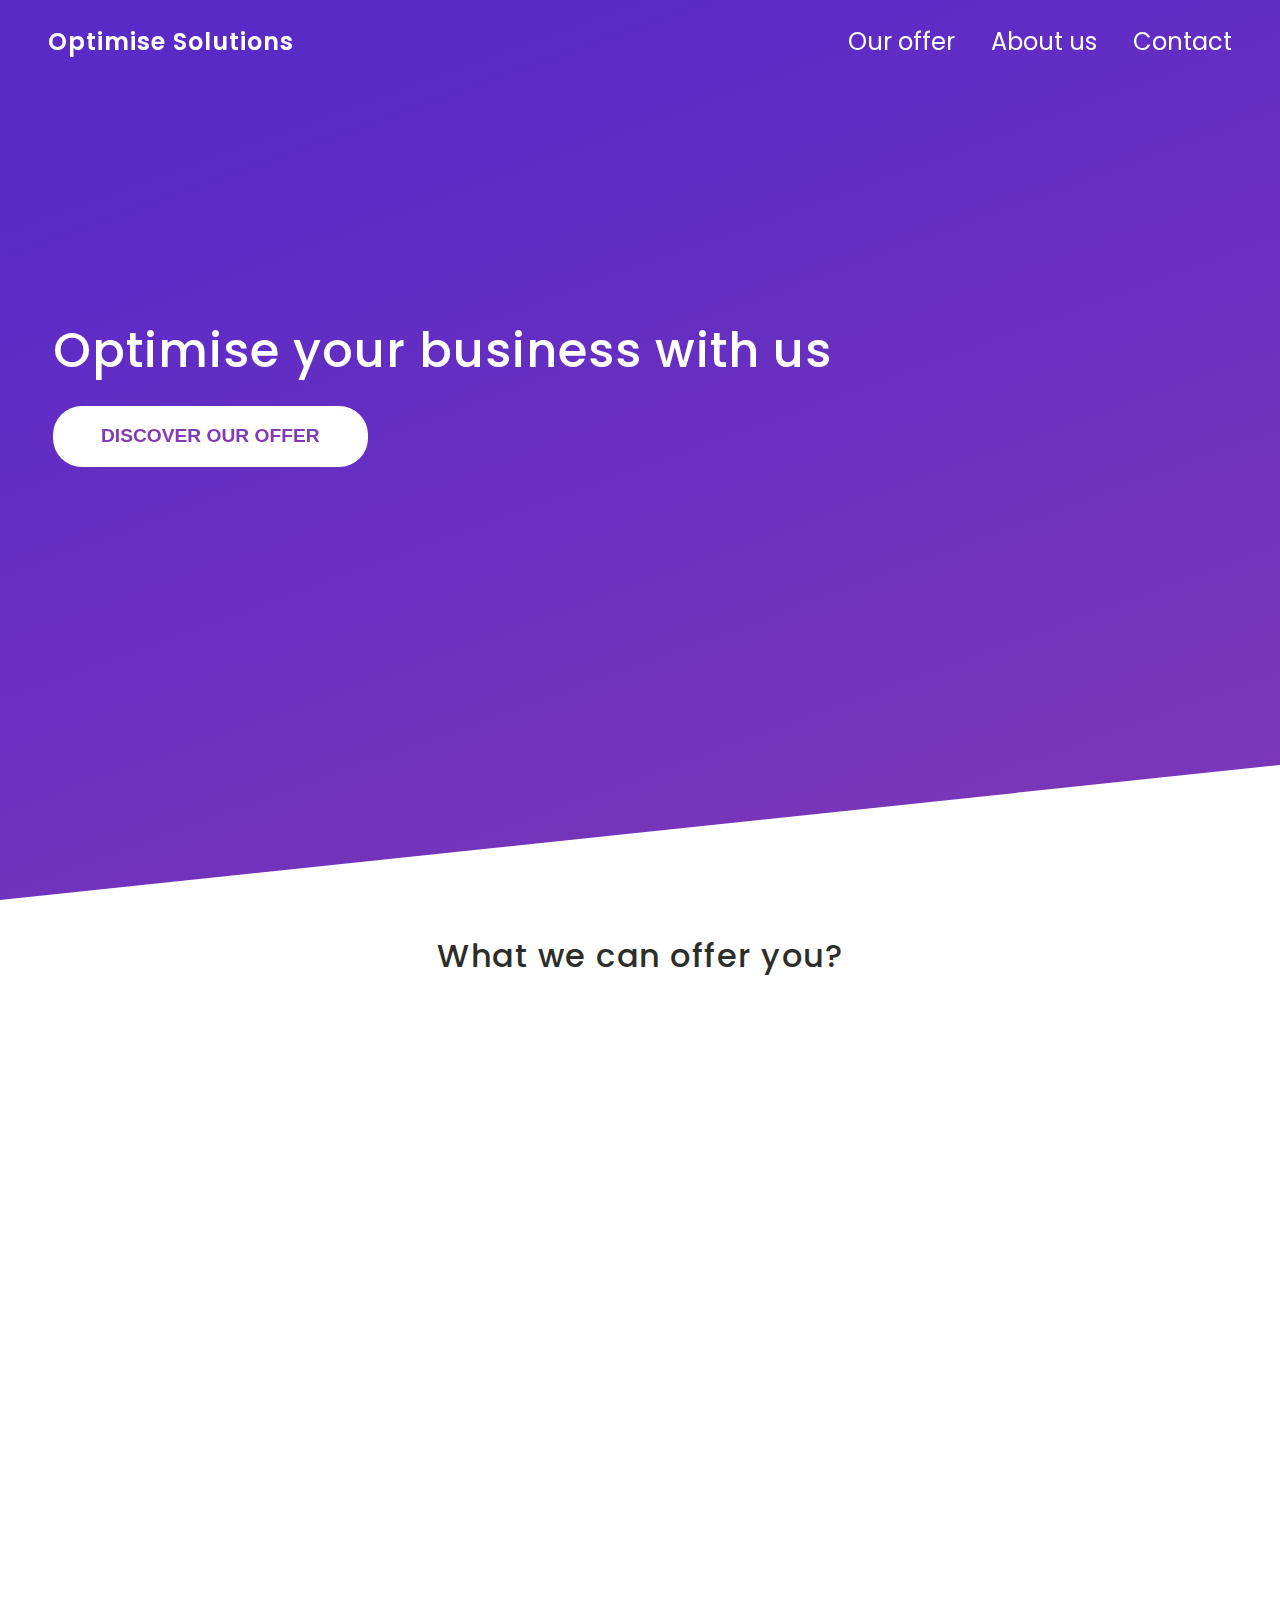
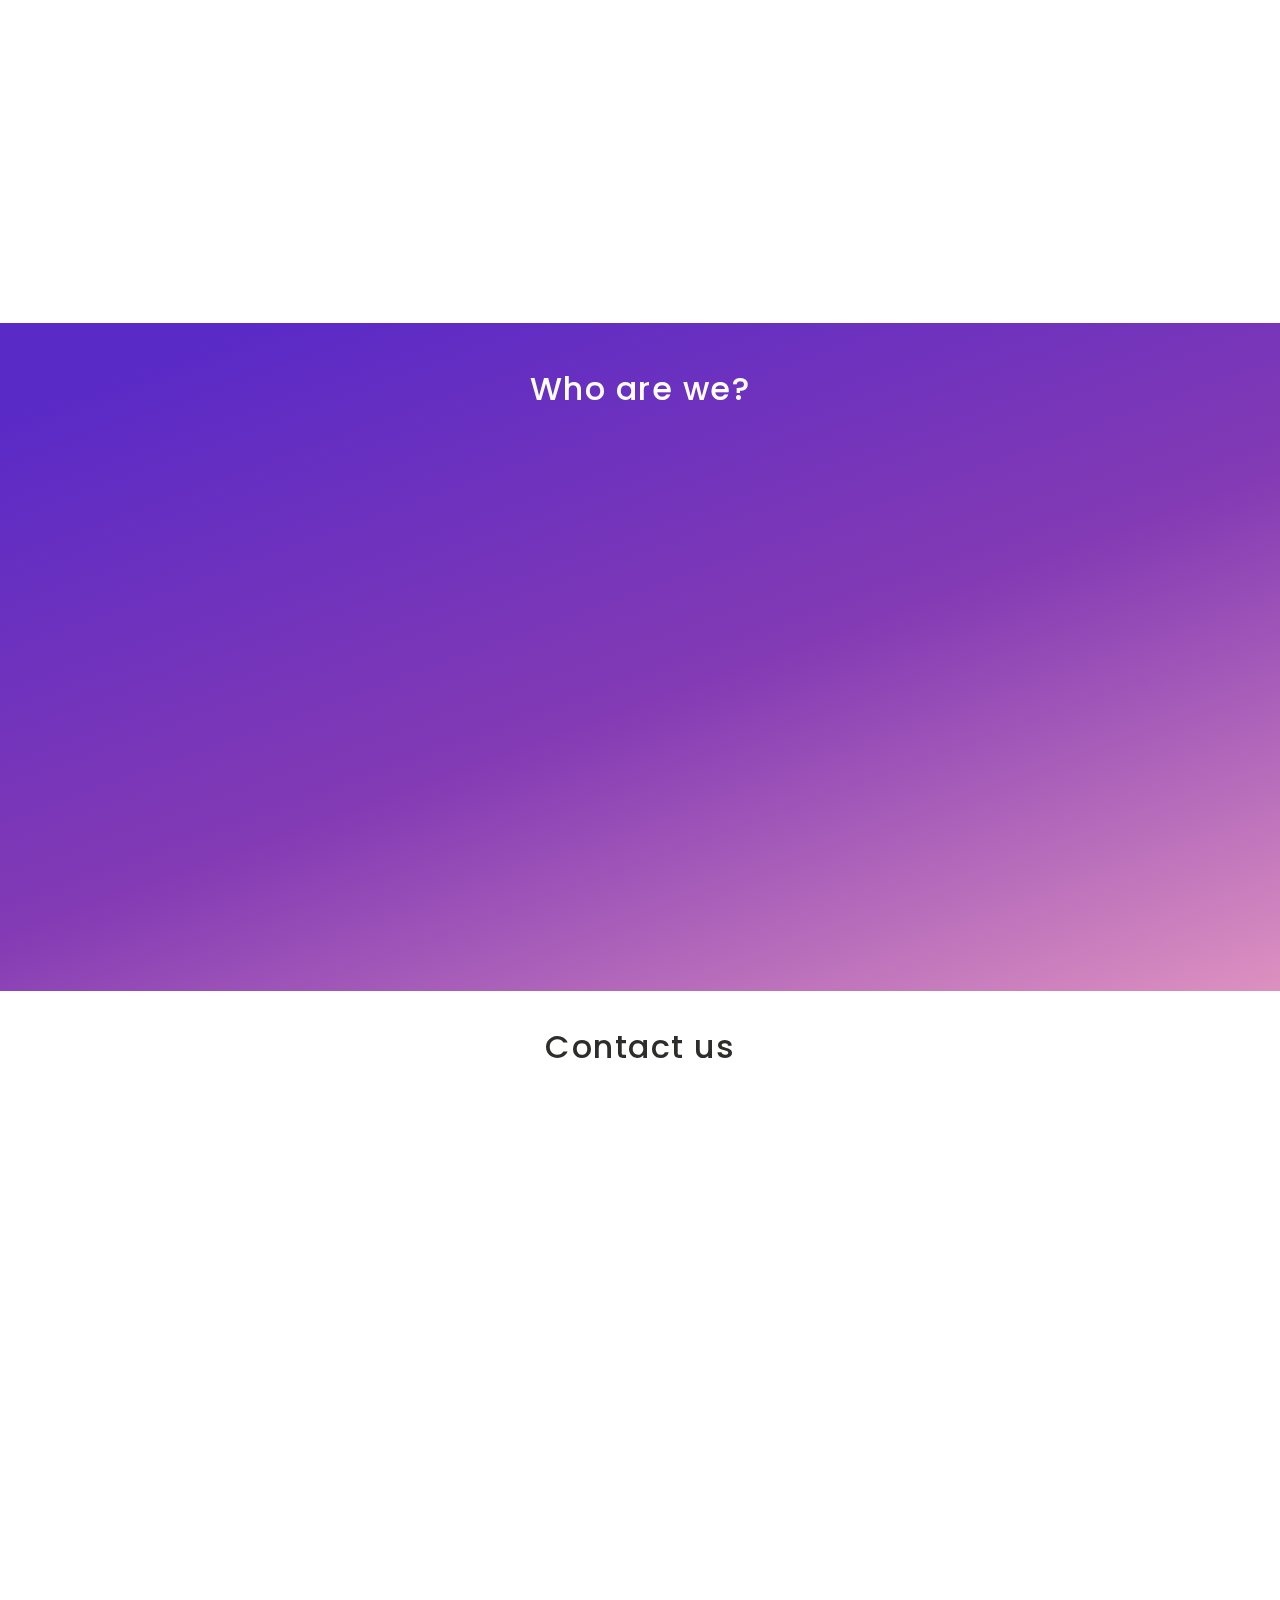
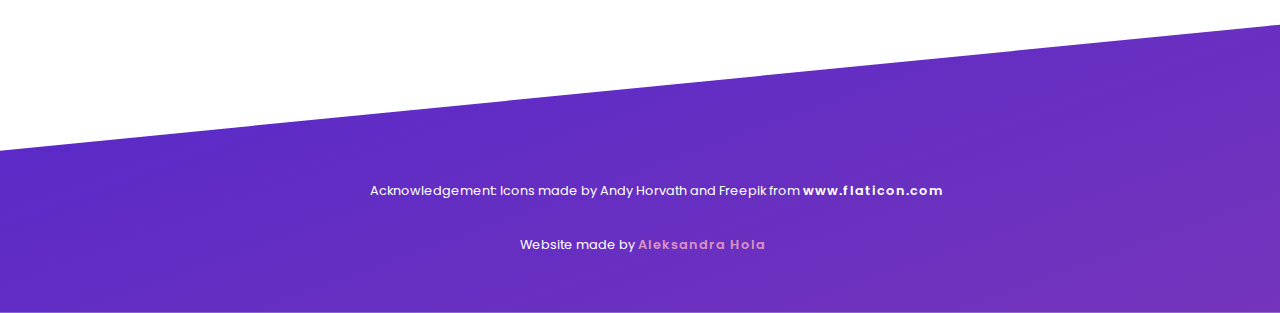
<file: index.html>
<!DOCTYPE html>
<html lang="en">
<head>
    <meta charset="UTF-8">
    <meta http-equiv="X-UA-Compatible" content="IE=edge">
    <meta name="viewport" content="width=device-width, initial-scale=1.0">
    <title>Optimise Solutions</title>
    <link rel="stylesheet" href="./style.css">
    <link rel="preconnect" href="https://fonts.googleapis.com">
    <link rel="preconnect" href="https://fonts.gstatic.com" crossorigin>
    <link href="https://fonts.googleapis.com/css2?family=Poppins:wght@300;400;500;700&display=swap" rel="stylesheet">
    <link rel="stylesheet" href="https://unpkg.com/aos@next/dist/aos.css" />
</head>
<body>
    <div class="navbar">
        <div class="logo">
            <a href="#">Optimise Solutions</a>
        </div>
        <ul class="navbar-links-list">
            <li class="navbar-link-item">
                <a href="#main" class="anchor">Our offer</a>
            </li>
            <li class="navbar-link-item">
                <a href="#sub-main" class="anchor">About us</a>
            </li>
            <li class="navbar-link-item">
                <a href="#contact" class="anchor">Contact</a>
            </li>
        </ul>
        <div class="hamburger">
            <img id='hamburger' src="./images/icons/hamburger.png" alt="">
            <img id='cancel-white' src="./images/icons/cancel-white.png" alt="">
        </div>
    </div>
    <header>
        <div class="header-text" data-aos="zoom-in" data-aos-delay="200">
            <h1 class="slogan">Optimise your business with us</h1>
            <a href="#main">
                <button class="btn btn-to-offer anchor">Discover our offer</button>
            </a>
        </div>
    </header>
   
    <h1 class="main-title">
        <span id="main"></span>What we can offer you?
    </h1>
    <section class="main">
        <div class="card card-img-on-left" data-aos="fade-up" data-aos-disable="true">
            <img class="card-img card-img01" src="./images/optimise.jpg" alt="image of us optimising your company">
            <div class="card-description">
                <h2>We will help you optimise your processes</h2>
                <p>Lorem Ipsum is simply dummy text of the printing and typesetting industry. Lorem Ipsum has been the industry's standard dummy text ever since the 1500s, when an unknown printer took a galley of type and scrambled it to make a type specimen book.</p>
            </div>
        </div>
        <div class="card card-img-on-right" data-aos="fade-up" data-aos-disable="true">
            <img class="card-img card-img02" src="./images/windmill.jpg" alt="image of going green with your business">
            <div class="card-description">
                <h2>We will help you make your business greener</h2>
                <p> It has survived not only five centuries, but also the leap into electronic typesetting, remaining essentially unchanged. It was popularised in the 1960s with the release of Letraset sheets containing Lorem Ipsum passages, and more recently with desktop publishing software.</p>
            </div>
        </div>
        <div class="card card-img-on-left" data-aos="fade-up" data-aos-disable="true">
            <img class="card-img card-img03" src="./images/costs.jpg" alt="image of us cutting your costs">
            <div class="card-description">
                <h2>We will help you save costs</h2>
                <p>Contrary to popular belief, Lorem Ipsum is not simply random text. It has roots in a piece of classical Latin literature from 45 BC, making it over 2000 years old.</p>
            </div>
        </div>
    </section >
    <section class="sub-main">
        <h1 class="sub-main-title">
            <span id="sub-main"></span>Who are we?
        </h1>
        <div class="about-us">
            <p data-aos="fade-up">Lorem ipsum dolor sit amet, consectetur adipiscing elit, sed do eiusmod tempor incididunt ut labore et dolore magna aliqua. Ut enim ad minim veniam, quis nostrud exercitation ullamco laboris nisi ut aliquip ex ea commodo consequat. Duis aute irure dolor in reprehenderit in voluptate velit esse cillum dolore eu fugiat nulla pariatur. Excepteur sint occaecat cupidatat non proident, sunt in culpa qui officia deserunt mollit anim id est laborum.</p>
            <div class="slider" data-aos="fade-up">
                <div class="slider-inner snaps-inline">
                    <div class="employee-card">
                        <img src="./images/teammembers/yunming-wang-G9f4Enb8XVM-unsplash-1.jpg" alt="" class="employee-card-img">
                        <h4 class="employee-card-name">Janne Doe</h4>
                    </div>
                    <div class="employee-card">
                        <img src="./images/teammembers/batel-studio-ttSRjiYG_WM-unsplash.jpg" alt="" class="employee-card-img">
                        <h4 class="employee-card-name">Janne Doe</h4>
                    </div>
                    <div class="employee-card">
                        <img src="./images/teammembers/darshan-patel-QJEVpydulGs-unsplash.jpg" alt="" class="employee-card-img">
                        <h4 class="employee-card-name">John Doe</h4>
                    </div>
                    <div class="employee-card">
                        <img src="./images/teammembers/ian-dooley-d1UPkiFd04A-unsplash.jpg" alt="" class="employee-card-img">
                        <h4 class="employee-card-name">John Doe</h4>
                    </div>
                    <div class="employee-card">
                        <img src="./images/teammembers/jake-nackos-IF9TK5Uy-KI-unsplash.jpg" alt="" class="employee-card-img">
                        <h4 class="employee-card-name">Janne Doe</h4>
                    </div>
                    <div class="employee-card">
                        <img src="./images/teammembers/michael-dam-mEZ3PoFGs_k-unsplash.jpg" alt="" class="employee-card-img">
                        <h4 class="employee-card-name">Janne Doe</h4>
                    </div>
                    <div class="employee-card">
                        <img src="./images/teammembers/ransford-quaye-DzAFv1iVMGg-unsplash.jpg" alt="" class="employee-card-img">
                        <h4 class="employee-card-name">John Doe</h4>
                    </div>
                    <div class="employee-card">
                        <img src="./images/teammembers/vicky-hladynets-C8Ta0gwPbQg-unsplash.jpg" alt="" class="employee-card-img">
                        <h4 class="employee-card-name">John Doe</h4>
                    </div>
                </div>
            </div>
        </div>
    </section>
    <h1 class="contact-title">
        <span id="contact"></span>Contact us
    </h1>
    <section class="contact" data-aos="fade-up">
        <div class="contact-details">
            <img class="contact-img" src="./images/zuri.jpg" alt="Picture of Zürich">
            <div class="contact-details-description">
                <form action="https://formsubmit.co/aleksandrahola.dev@gmail.com" method="POST">
                    <div class="contact-details-form">
                        <input type="hidden" name="_next" value="https://hola-ale.github.io/portfolio-project01/thanks.html">
                        <input type="hidden" name="_subject" value="Portfolio page email">
                        <input type="hidden" name="_template" value="table">
                        <input class="input-name" type="text" name="firstName" placeholder="First name" required>
                        <input class="input-name" type="text" name="lastName" placeholder="Last name" required>
                        <input class="input-email" type="email" name="email" placeholder="Your e-mail address" required>
                        <input class="input-message" type="text" name="message" placeholder="Write your message here." required>
                        <button class="btn btn-submit" type="submit">Send</button>
                    </div>
                </form>  
            </div>
        </div>
    </section>
    <footer>
        <p class="acknowledgement">Acknowledgement: Icons made by Andy Horvath and Freepik from <a href="www.flaticon.com">www.flaticon.com</a></p>
        <p class="author">Website made by <a href="https://github.com/hola-ale">Aleksandra Hola</a></p>
    </footer>
    <script src="./index.js"></script>
    <script src="https://unpkg.com/aos@next/dist/aos.js"></script>
    <script>
      AOS.init({
        offset: 20,
        duration: 1000,
        once: true,
        easing: 'ease-in'
      });
    </script>
</body>
</html>
</file>
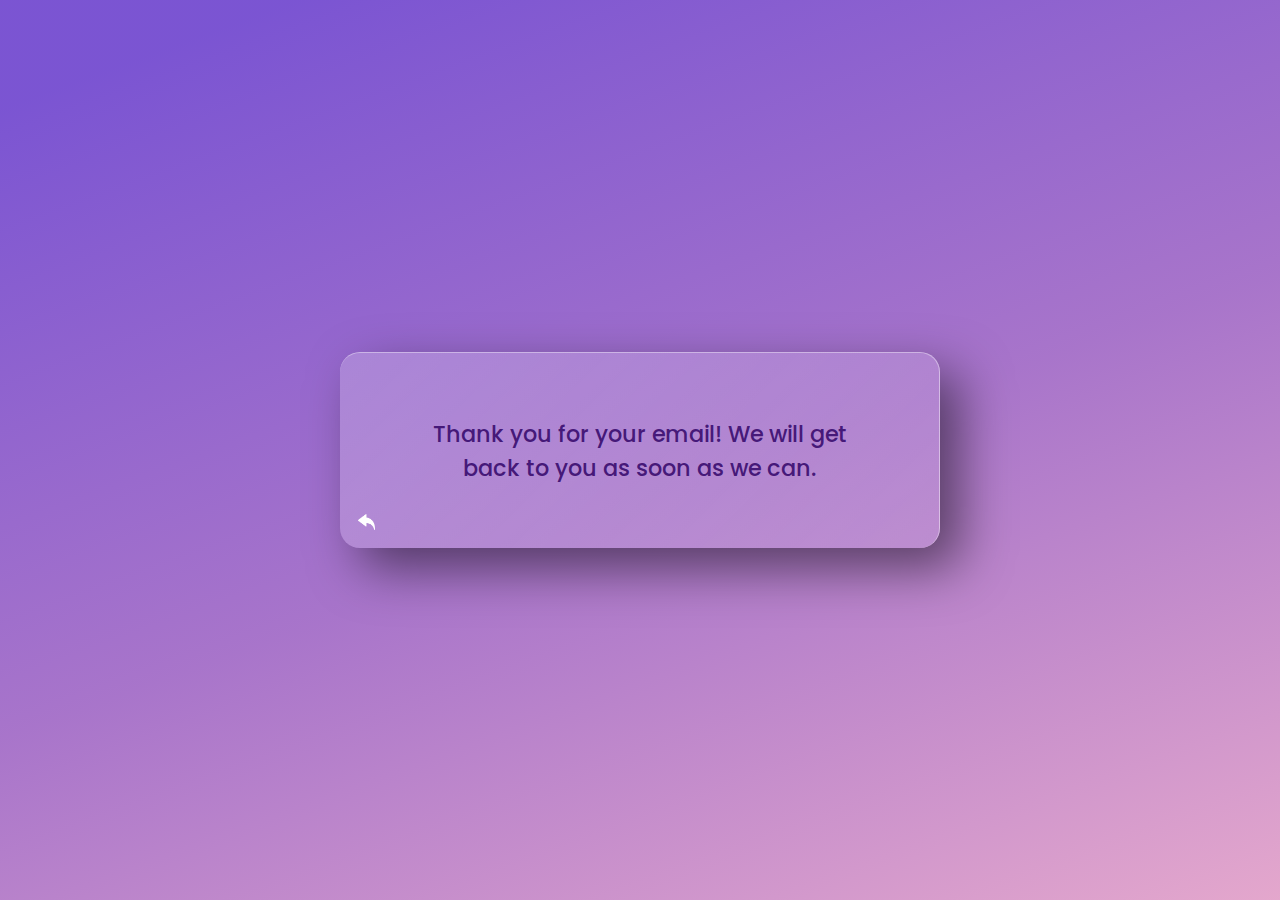
<file: thanks.html>
<!DOCTYPE html>
<html lang="en">
<head>
    <meta charset="UTF-8">
    <meta http-equiv="X-UA-Compatible" content="IE=edge">
    <meta name="viewport" content="width=device-width, initial-scale=1.0">
    <title>Thank you for your email</title>
    <link rel="stylesheet" href="./thanks.css">
    <link rel="preconnect" href="https://fonts.googleapis.com">
    <link rel="preconnect" href="https://fonts.gstatic.com" crossorigin>
    <link href="https://fonts.googleapis.com/css2?family=Poppins:wght@300;400;500;700&display=swap" rel="stylesheet">
    <link rel="stylesheet" href="https://unpkg.com/aos@next/dist/aos.css" />
</head>
<body>
    <div class="container">
        <div class="thanks-note">
            <h2>Thank you for your email! We will get back to you as soon as we can.</h2>
            <a href="https://hola-ale.github.io/portfolio-project01/">
                <img id="arrow" src="./images/icons/back.png" alt="arrow to go back to the home page">
                <span id="arrow-label">back to the home page</span>
            </a>
        </div>
    </div>
    <script src="./thanks.js"></script>
</body>
</html>
</file>
<file: style.css>
html {
    scroll-behavior: smooth;
    -webkit-overflow-scrolling: smooth;
}

* {
    margin: 0;
    padding: 0;
    box-sizing: border-box;
}

body {
    margin: 0;
    padding: 0;
    font-size: 1.325rem;
    font-weight: 300;
    font-family: 'Poppins', sans-serif;
    color: rgb(45, 45, 42);
    background-color: linear-gradient(180deg, rgba(255,255,255,1) 0%, rgba(235,231,231,1) 52%), rgba(255,255,255,1) 0%;
}

h1 {
    font-weight: 500;
    font-size: 2rem;
}

h2 {
    font-weight: 400;
    color: rgba(59,14,112,0.93);
}

p {
    line-height: 1.5;
    margin-top: 1em;
    font-size: 1rem;
    font-weight: 400;
}

a {
    text-decoration: none;
}

ul {
    list-style: none;
}

header {
    height: 100vh;
    width: 100%;
    background: linear-gradient(160deg, rgba(90,42,199,1) 8%, rgba(131,58,180,1) 54%, rgba(221,145,192,1) 100%);
    clip-path: polygon(0% 0, 100% 0%, 100% 85%, 0 100%);
    background-size: 400%;
    animation: bg-animation 30s infinite alternate;
    color: white;
    position: relative;
}

@keyframes bg-animation {
    0% {
        background-position: left;
    }
    100% {
        background-position: right;
    }
}

footer {
    height: 40vh;
    width: 100%;
    background-image: linear-gradient(160deg, rgba(90,42,199,1) 8%, rgba(131,58,180,1) 54%, rgba(221,145,192,1) 100%);
    clip-path: polygon(0% 55%, 100% 20%, 100% 100%, 0 100%);
    background-size: 400%;
    animation: bg-animation 30s infinite alternate;
    position: relative;
}

footer .acknowledgement {
    font-size: .8rem;
    color: white;
    position: absolute;
    top: 50%;
    left: 15%;
    right: 15%;
}
footer .acknowledgement a {
    color: white;
    font-weight: 600;
    letter-spacing: 1px;
}
footer .author {
    font-size: .8rem;
    color: white;
    position: absolute;
    top: 75%;
    left: 50%;
    margin-left: -120px;
}
footer .author a {
    color: rgba(221,145,192,1);
    font-weight: 600;
    letter-spacing: 1px;
}
footer a:hover,
footer a:focus {
    color: rgb(245, 60, 135);
}


/* ------------------ NAVBAR ------------------ */
.navbar {
    width: 100%;
    padding: 1em 2em;
    display: flex;
    flex-wrap: wrap;
    justify-content: space-between;
    align-items: center;
    font-weight: 400;
    position: fixed;
    top: 0;
    left: 0;
    transition: all .3s;
    z-index: 100;
}


.active-scroll {
    background: rgba(59,14,112,0.95);
    z-index: 100;
    box-shadow: 0px 2px 5px 0px rgb(0 0 0 / 16%);
}

.navbar a {
    color: white; 
}

.navbar-links-list {
    display: none;
}

.navbar-link-item a:hover,
.navbar-link-item a:focus {
    color: rgb(245, 60, 135);
}

.active-hamburger {
    order: 3;
    width: 100%;
    height: 100vh;
    display: flex;
    flex-direction: column;
    align-items: flex-end;
    justify-content: flex-start;
    gap: 2.5em;
    margin-top: 4em;
}

.hamburger {
    width: 7%;
}

#hamburger {
    height: 2rem;
    max-width: 1.5rem;
}

#cancel-white {
    height: 1.5rem;
    max-width: 1.5rem;
    display: none;
}

.header-text {
    position: absolute;
    top: 12%;
    left: 2em;
    padding-right: 2em;
}
.header-text h1 {
    font-size: 3rem;
    letter-spacing: 1px;
}


.btn {
    background: white;
    color: rgb(131, 58, 180);
    padding: 1em 2.5em;
    margin-top: 1em;
    border-radius: 1.5em;
    border: none;
    text-transform: uppercase;
    font-weight: 600;
    font-size: 1rem;
    transition: all .3s;
    cursor: pointer;
}

.btn-submit {
    color: white;
    background: rgb(131, 58, 180);
}

.btn:hover,
.btn:focus {
    background: rgb(245, 60, 135);
    color: white;
}

/* ------------------ MAIN SECTION ------------------ */



.main {
    display: flex;
    flex-direction: column;
    justify-content: space-between;
    align-items: center;
    gap: 2em;
}

.main-title {
    text-align: center;
    letter-spacing: 1.5px;
    margin: 1em 0;
    position: relative;
}

.main-title span {
    position: absolute;
    top: -85px;
}

.card {
    width: 80%;
    max-width: 1000px;
    display: flex;
    flex-direction: column;
    justify-content: space-between;
    align-items: center;
    gap: .5em;
    background: white;
    box-shadow: 0 3px 10px rgb(0 0 0 / 0.2);
    border-radius: 40px;
}

.card:last-child {
    margin-bottom: 2em;
}

.card-img-on-right img,
.card-img-on-left img{
    box-shadow: 15px 15px 10px -15px rgb(0 0 0 / 16%);
}

.card img {
    width: 100%;
    object-fit: cover;
    border-radius: 40px 40px 0 0;
}

.card-description {
    width: 100%;
    padding: 1em;
}

/* ------------------ SUB-MAIN SECTION ------------------ */

.sub-main {
    padding: 2em;
    background: linear-gradient(160deg, rgba(90,42,199,1) 8%, rgba(131,58,180,1) 54%, rgba(221,145,192,1) 100%);
    color: white;
}

.sub-main-title {
    text-align: center;
    letter-spacing: 1.5px;
    margin-bottom: 1em;
    position: relative;
}

.sub-main-title span {
    position: absolute;
    top: -85px;
}

.sub-main p {
    background: linear-gradient(135deg, rgba(255,255,255,.2) 0%, rgba(255,255,255,.1) 100%);
    padding: 1em;
    margin: 0 auto 2.5em auto;
    border-top: solid .1rem rgba(255,255,255,.4);
    border-right: solid .1rem rgba(255,255,255,.4);
    border-radius: 20px;
    box-shadow: 20px 20px 50px rgba(0, 0, 0, .5);
    max-width: 1000px;
}

.slider {
    width: 100%;
    height: auto;
}

.slider-inner {
    width: 100%;
    max-width: 1000px;
    height: 100%;
    display: grid;
    grid-auto-flow: column;
    grid-auto-columns: 45%;
    gap: 1em;
    overflow-x: auto;
    overscroll-behavior-inline: contain;
    padding-bottom: .5em;
    margin-inline: auto;
}

.snaps-inline {
    scroll-snap-type: inline mandatory;
}

.snaps-inline > * {
    scroll-snap-align: start;
}

.employee-card {
    height: 100%;
    border-radius: 5%;
    background: rgba(255, 255, 255, .2);
    color: whitesmoke;
    text-align: center;
    border-bottom: solid .1rem rgba(255,255,255,.1);
    box-shadow: 0px 20px 50px rgba(0, 0, 0, .5);
}

.employee-card-img {
    max-width: 100%;
    aspect-ratio: 5 / 6;
    object-fit: cover;
    border-radius: 3% 3% 0 0;
}

.employee-card-name {
    margin: .5em 0 1em 0;
    font-weight: 400;
}

::-webkit-scrollbar{
    height: .5em;
    width: .5em;
}

::-webkit-scrollbar-track {
    background: white;
    border-radius: 10px;
    border: solid 1px white;
}

::-webkit-scrollbar-thumb {
    background: rgba(59,14,112,0.95);
    border-radius: 10px;
    border: solid 1px white;
}

/* ------------------ CONTACT SECTION ------------------ */

.contact{
    width: 80%;
    max-width: 1000px;
    margin-inline: auto;
}

.contact-title {
    width: 80%;
    max-width: 1000px;
    text-align: center;
    letter-spacing: 1.5px;
    margin: 1em auto;
    position: relative;
}

.contact-title span {
    position: absolute;
    top: -85px;
}

.contact-details {
    width: 100%;
    display: flex;
    flex-direction: column;
    justify-content: space-between;
    align-items: center;
    gap: 1em;
}

.contact-img {
    display: none;
}

.contact-details-form {
    width: 100%;
    height: 50vh;
    display: flex;
    flex-wrap: wrap;
    justify-content: space-between;
    align-items: stretch;
    gap: 1em;
}

.input-name {
    width: 45%;
    background: rgba(131,58,180,.1);
    border: .2em solid rgba(131,58,180,.2);
}

.input-email {
    width: 100%;
    background: rgba(131,58,180,.1);
    border: .2em solid rgba(131,58,180,.2);
}

.input-message {
    width: 100%;
    height: 20vh;
    background: rgba(131,58,180,.1);
    border: .2em solid rgba(131,58,180,.2);
}

.btn-submit {
    width: 100%;
}

/* ------------------ MEDIA QUERIES  ------------------ */

@media (min-width: 375px) {
    .header-text {
        top: 17%;
    }
}

@media (min-width: 390px) {
    .header-text {
        top: 20%;
    }
}

@media (min-width: 744px) {
    .header-text {
        top: 30%;
    }

    .hamburger {
        display: none;
    }
    .navbar-links-list {
        display: flex;
        gap: 1.5em;
    }

    .main {
        align-items: center;
        padding: 0 2em;
    }
    .card {
        width: 100%;
        display: flex;
        flex-direction: row;
        justify-content: space-between;
        align-items: stretch;
        gap: 0;
    }
    .card-img-on-left {
        padding-right: 2em;
    }
    .card-img-on-left img {
        border-radius: 40px 0 0 40px;
    }
    .card-img-on-right {
        padding-left: 2em;
    }
    .card-img-on-right img {
        border-radius: 0 40px 40px 0;
    }
    .card-img02 {
        order: 2;
    }
    .card img {
        width: 40%;
        box-shadow: 0px 2px 5px 0px rgb(0 0 0 / 16%);
    }
    .card-description {
        width: 56%;
        padding: 1em 0;
    }

    .slider-inner {
        grid-auto-columns: 26%;
    }
    .contact-details {
        width: 100%;
        display: flex;
        flex-direction: row;
        justify-content: space-between;
        align-items: stretch;
    }
    .contact-img {
        display: inline;
        width: 44%;
        object-fit: cover;
        border-radius: 40px;
    }
    .contact-details-description {
        width: 56%;
    }

    .contact-details-form {
        width: 100%;
        justify-content: space-between;
        align-items: stretch;
    }
    .input-name {
        width: 100%;
    }
    footer .acknowledgement {
        position: absolute;
        top: 60%;
        left: 50%;
        margin-left: -270px;
    }
}

@media (min-width: 1024px) {
    .navbar {
        font-size: 1.5rem;
        flex-wrap: nowrap;
    }
    .logo {
        font-weight: 600;
        letter-spacing: 1px;
    }
    .header-text {
        top: 35%;
        left: 2.5em;
        padding-right: 2.5em;
    }
    .header-text h1 {
        font-size: 3rem;
    }
    .header-text .btn {
        font-size: 1.2rem;
    }

    .slider-inner {
        grid-auto-columns: 21%;
    }
}

@media (min-width: 1440px) {
    
    .navbar {
        padding-inline: 4em;
    }
    .header-text {
        left: 5em;
        padding-right: 5em;
    }
    .main {
        padding: 0 4em;
    }
    .card img {
        width: 40%;
    }
    .card-description {
        width: 56%;
    }
    
    .sub-main {
        padding: 2em 4em;
    }
    .slider-inner {
        grid-auto-columns: 20%;
    }
    
}
</file>
<file: thanks.css>
* {
    margin: 0;
    padding: 0;
    box-sizing: border-box;
}

body {
    margin: 0;
    padding: 0;
    font-size: 1.325rem;
    font-weight: 300;
    font-family: 'Poppins', sans-serif;
}

h1 {
    font-weight: 500;
    font-size: 2rem;
}

h2 {
    font-weight: 500;
    color: rgba(59,14,112,0.93);
}

p {
    line-height: 1.5;
    margin-top: 1em;
    font-size: 1rem;
    font-weight: 400;
}

a {
    text-decoration: none;
}

.container {
    background: linear-gradient(160deg, rgba(90,42,199,.8) 8%, rgba(131,58,180,.7) 54%, rgba(221,145,192,.8) 100%);
    color: white;
    width: 100%;
    height: 100vh;
    display: flex;
    align-items: center;
}

.thanks-note {
    background: linear-gradient(135deg, rgba(255,255,255,.2) 0%, rgba(255,255,255,.1) 100%);
    padding: 3em;
    text-align: center;
    margin-inline: auto;
    border-top: solid .1rem rgba(255,255,255,.4);
    border-right: solid .1rem rgba(255,255,255,.4);
    border-radius: 20px;
    box-shadow: 20px 20px 50px rgba(0, 0, 0, .5);
    width: 80%;
    max-width: 600px;
    color: white;
    position: relative;
}

.thanks-note h2 {
    font-size: 1.4rem;
    font-weight: 500;
}

.thanks-note a {
    color: white;
    text-transform: uppercase;
    font-weight: 500;
    font-size: 1.1rem;
}

#arrow {
    width: 1.1rem;
    height: 1.1rem;
    position: absolute;
    bottom: 1em;
    left: 1em;
}

.thanks-note span {
    display: none;
    position: absolute;
    bottom: .8em;
    left: 2.2em;
}
</file>
